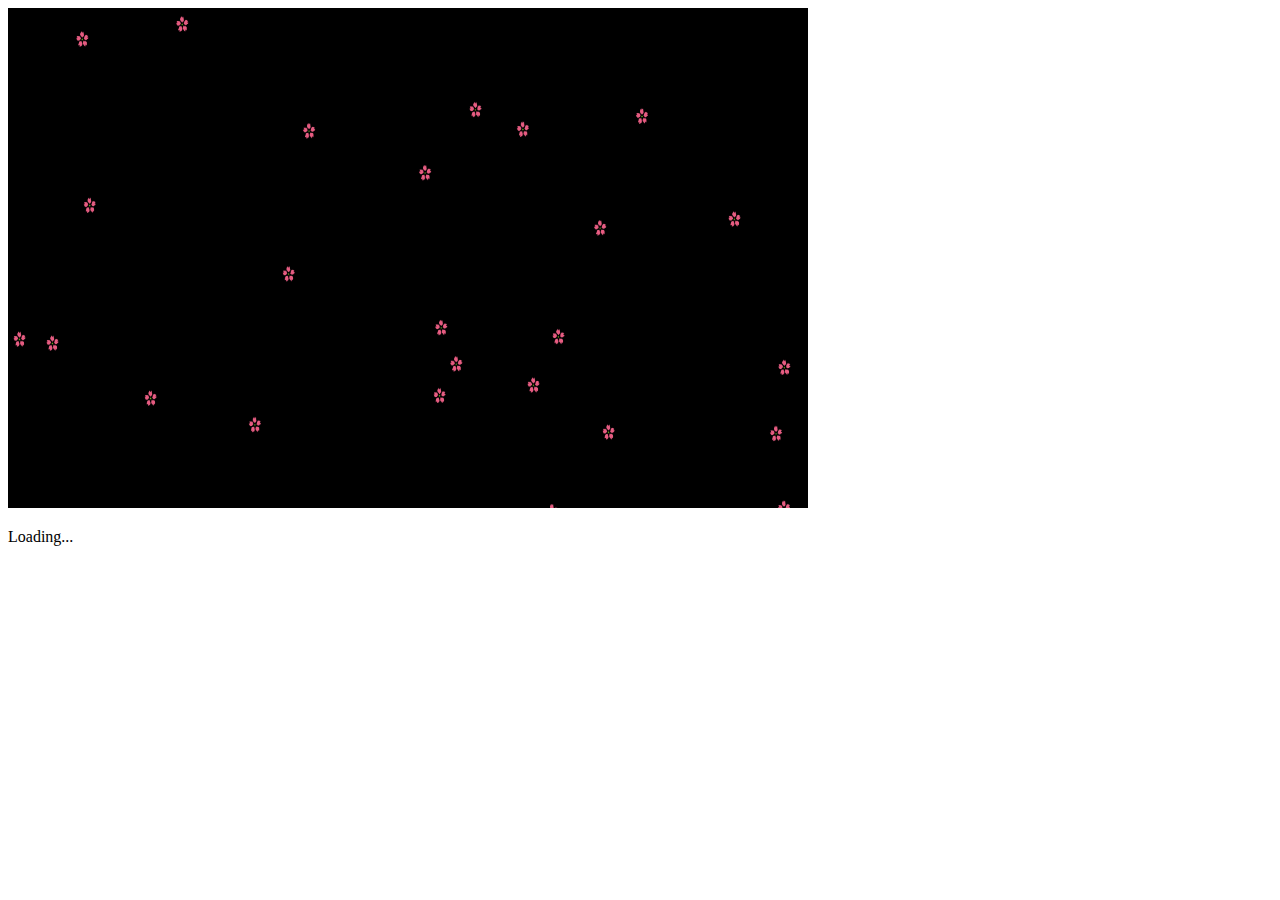
<file: profile.html>
﻿<!DOCTYPE html>
<html lamg="ja">
<head>
    <meta charaset="utf-8">
    <title>自炊大学生の料理レシピ</title>

 
</head>
<!--キャンバスを使った箇所。3秒後にページ移動が行われる-->
<body>
    <canvas id="cvs" width="800px" height="500px" style="background-color:#000;"></canvas>
    <script>
        var canvas = document.getElementById("cvs");//キャンパスつくりまーす
        var ctx = canvas.getContext("2d");
        var imgCnt = 25;  // 描画する画像の数
        var aryImg = [];  // 画像の情報を格納
        var cvsw = 800;   // canvasタグに指定したwidth
        var cvsh = 500;   // canvasタグに指定したheight
        var imgBaseSizeW = 15;    // 画像の基本サイズ横幅
        var imgBaseSizeH = 18.5;  // 画像の基本サイズ立幅

        // 画像の読み込み
        var img = new Image();
        img.src = "img/sakura.png";
        img.onload = flow_start;

        // 画像のパラメーターを設定
        function setImagas() {
            for (var i = 0; i < imgCnt; i++) {//画像数が25個になるまで実行するよー
                aryImg.push({
                    "posx": Math.random() * cvsw,     // 初期表示位置x(xの位置はランダムで表示するよ)
                    "posy": Math.random() * cvsh,     // 初期表示位置y(ｙの位置はランダムで表示するよ)
                    "sizew": imgBaseSizeW,          // 画像の横幅
                    "sizeh": imgBaseSizeH,          // 画像の縦幅
                });
            }
        }
        //setImagesでランダムに画像を25個初期表示
        // 描画、パラメーターの更新
        var idx = 0;
        function flow() {
            ctx.clearRect(0, 0, cvsw, cvsh); //canvas範囲をクリアする
            for (idx = 0; idx < imgCnt; idx++) {
                aryImg[idx].posy += 1;//flowが呼ばれる度にy座標の位置が+1される
                ctx.drawImage(img, aryImg[idx].posx, aryImg[idx].posy, aryImg[idx].sizew, aryImg[idx].sizeh);
                // 範囲外に描画された画像を上に戻す
                if (aryImg[idx].posy >= cvsh) {//画像がキャンパスサイズを超えたら
                    aryImg[idx].posy = -aryImg[idx].sizeh;//画像の立幅分戻します
                }
            }
        }

        function flow_start() {
            setImagas();
            setInterval(flow, 10);
        }
    </script>

    <meta http-equiv="refresh" content=" 3; url=./profile2.html">
    <main><p>Loading...</p></main>
</body>
</html>
</file>
